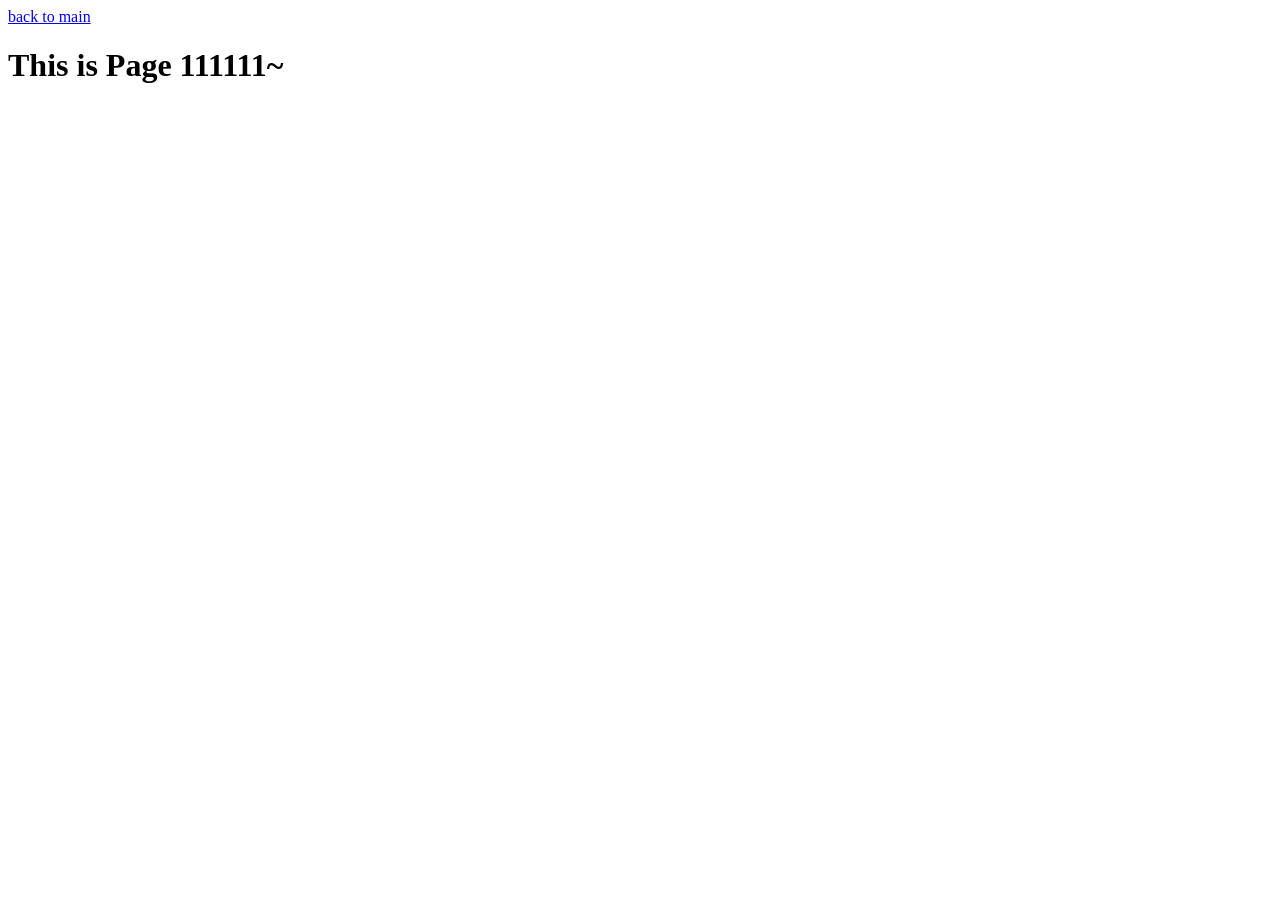
<file: html/1.html>
<!DOCTYPE html>
<html>

<head>
  <title>Rino webpage Page3</title>
  <meta charset="utf-8">
</head>

<body>
  <a href="../index.html">back to main</a><br>
  <h1>This is Page 111111~</h1>
</body>

</html>
</file>
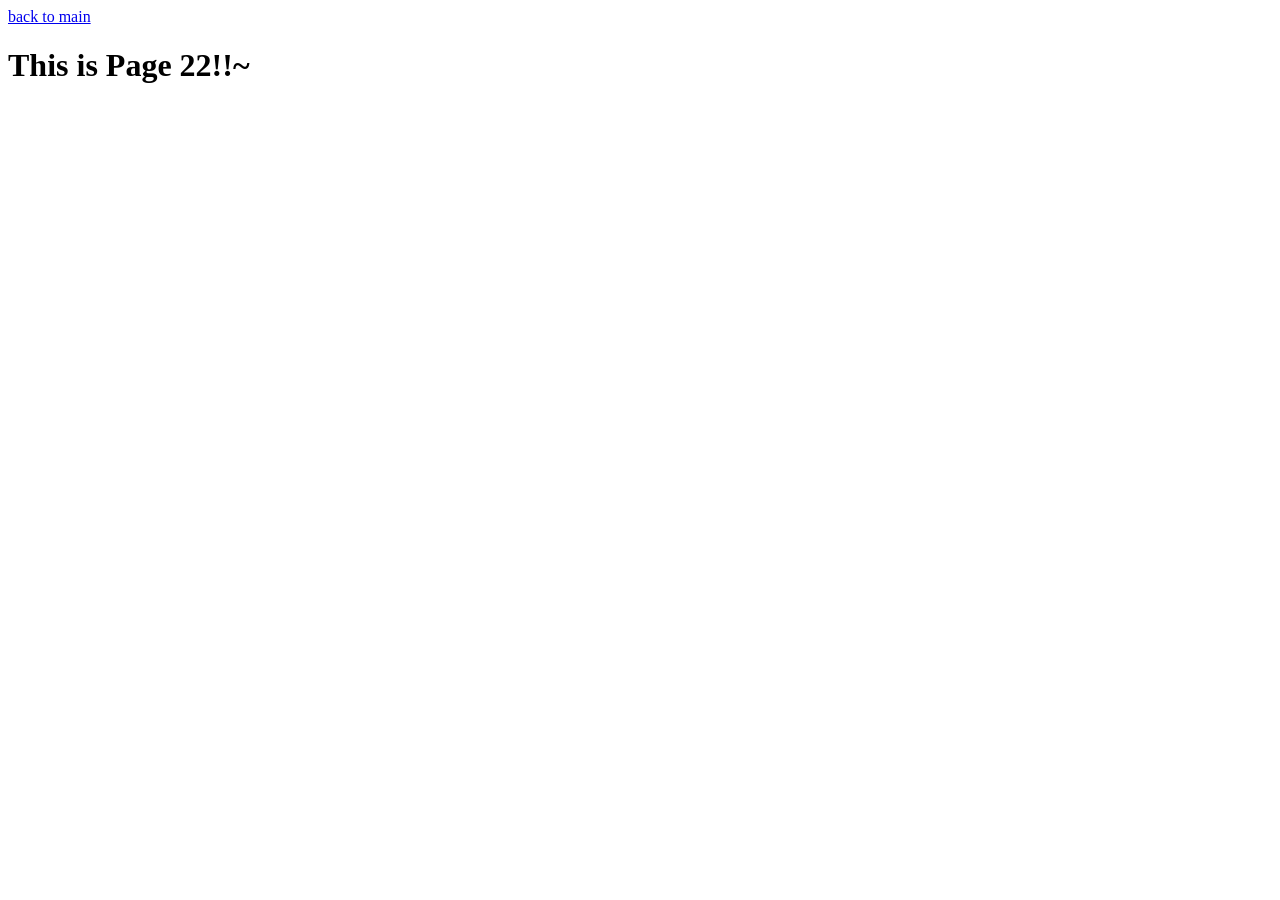
<file: html/2.html>
<!DOCTYPE html>
<html>

<head>
  <title>Rino webpage Page3</title>
  <meta charset="utf-8">
</head>

<body>
  <a href="../index.html">back to main</a><br>
  <h1>This is Page 22!!~</h1>
</body>

</html>
</file>
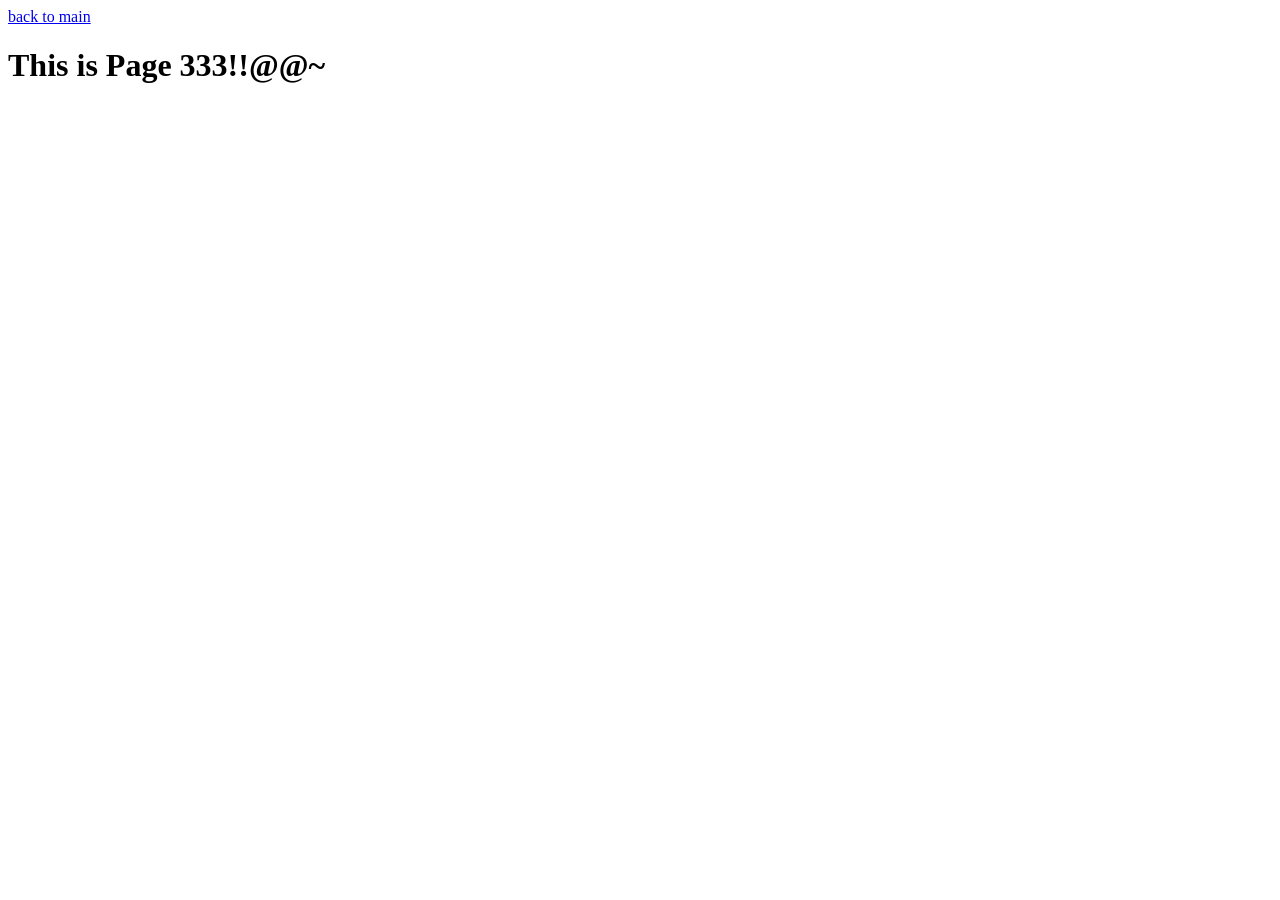
<file: html/3.html>
<!DOCTYPE html>
<html>

<head>
  <title>Rino webpage Page3</title>
  <meta charset="utf-8">
</head>

<body>
  <a href="../index.html">back to main</a><br>
  <h1>This is Page 333!!@@~</h1>
</body>

</html>
</file>
